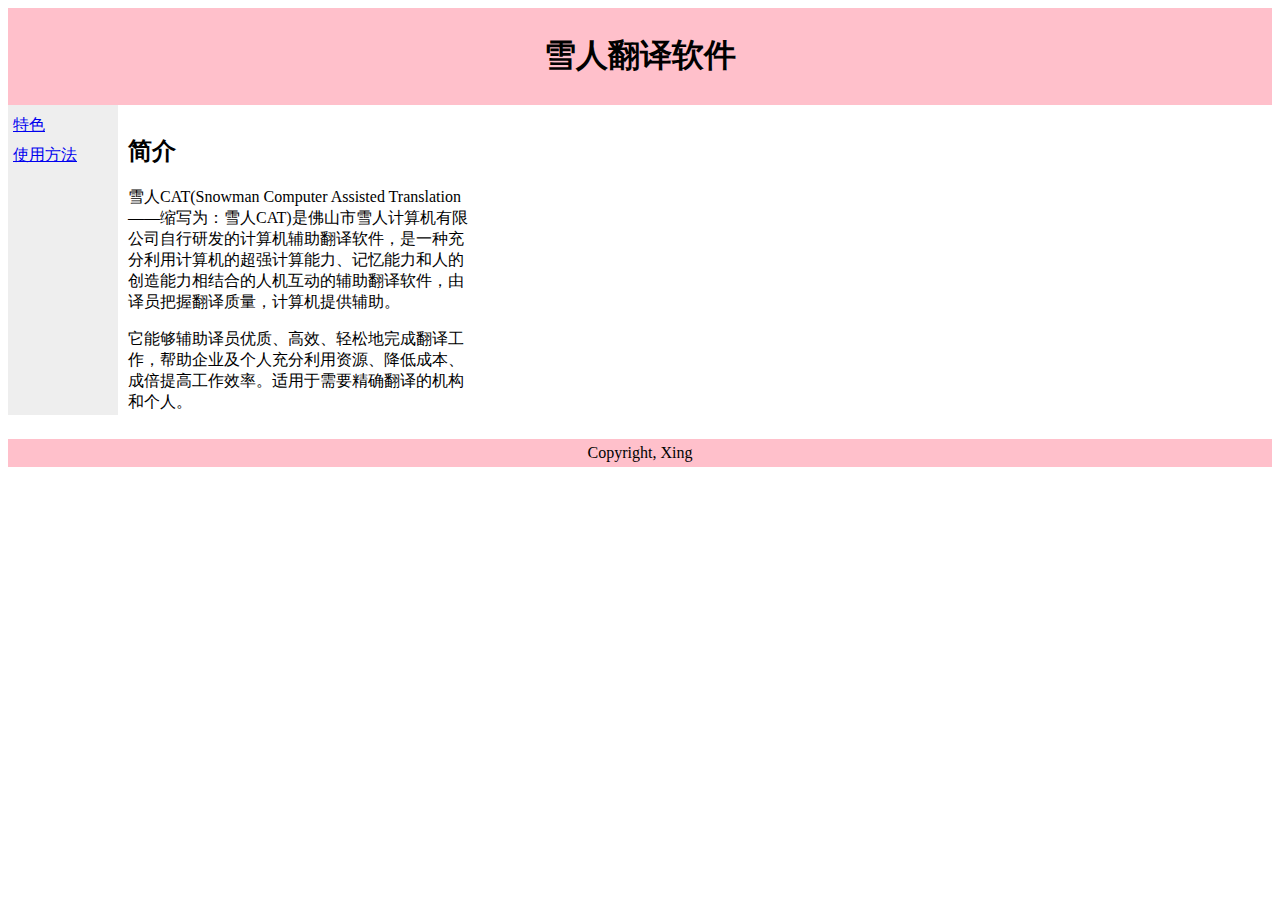
<file: index.html>
<!DOCTYPE html>
<html>

<head>
<style>
#header {
    background-color:pink;
    color:black;
    text-align:center;
    padding:5px;
}
#nav {
    line-height:30px;
    background-color:#eeeeee;
    height:300px;
    width:100px;
    float:left;
    padding:5px;	      
}
#section {
    width:350px;
    float:left;
    padding:10px;	 	 
}
#footer {
    background-color:pink;
    color:black;
    clear:both;
    text-align:center;
   padding:5px;	 	 
}
</style>
</head>

<body>

<div id="header">
<h1>雪人翻译软件</h1>
</div>
    
<div id="nav">   
<html>

<body>

<a href="%E7%89%B9%E8%89%B2.html">特色</a>

</body>

</html><br>

<html>

<body>

<a href="%E4%BD%BF%E7%94%A8%E6%96%B9%E6%B3%95.html">使用方法</a>

</body>

</html><br> 
</div>
  
<div id="section">
<h2>简介</h2>
<p>
雪人CAT(Snowman Computer Assisted Translation——缩写为：雪人CAT)是佛山市雪人计算机有限公司自行研发的计算机辅助翻译软件，是一种充分利用计算机的超强计算能力、记忆能力和人的创造能力相结合的人机互动的辅助翻译软件，由译员把握翻译质量，计算机提供辅助。
</p>
<p>
它能够辅助译员优质、高效、轻松地完成翻译工作，帮助企业及个人充分利用资源、降低成本、成倍提高工作效率。适用于需要精确翻译的机构和个人。
</p>
</div>

<div id="footer">
Copyright, Xing
</div>

</body>
</html>
</file>
